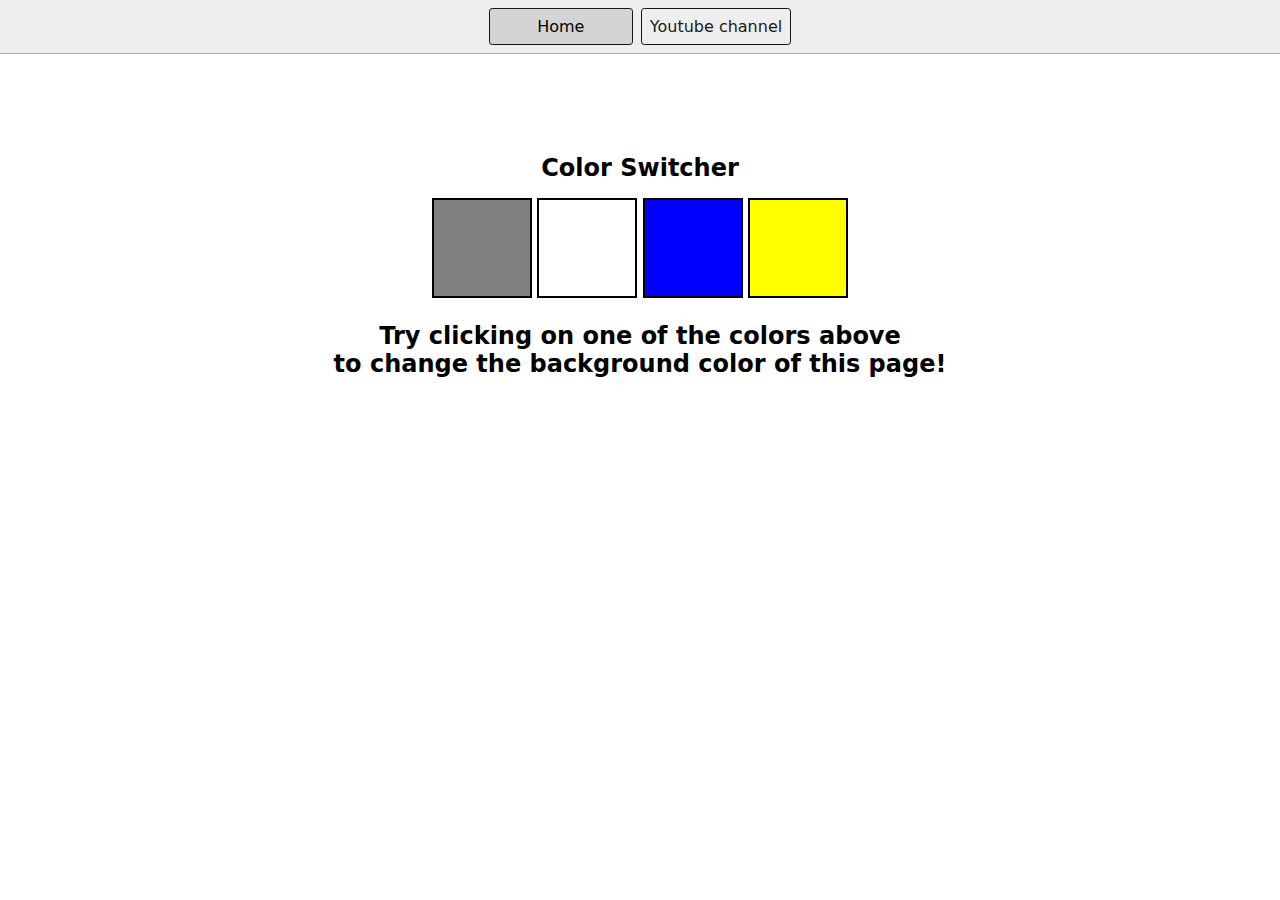
<file: js_projects/1-colorChanger/index.html>
<!DOCTYPE html>
<html lang="en">
  <head>
    <meta charset="UTF-8" />
    <meta name="viewport" content="width=device-width, initial-scale=1.0" />
    <meta http-equiv="X-UA-Compatible" content="ie=edge" />
    <link rel="stylesheet" href="style.css" />
    <link rel="stylesheet" href="../styles.css" />
    <title>JavaScript Background Color Switcher</title>
  </head>
  <body>
    <nav>
      <a href="/" aria-current="page">Home</a>
      <a target="_blank" href="https://www.youtube.com/@chaiaurcode"
        >Youtube channel</a
      >
    </nav>
    <div class="canvas">
      <!-- <a
        style="
          background-color: #fff;
          padding: 10px 30px;
          border-radius: 8px;
          color: #212121;
          text-decoration: none;
          border: 2px solid #212121;
        "
        href="../index.html"
        >Back to Home Page</a
      > -->
      <h1>Color Switcher</h1>
      <span class="button" id="grey"></span>
      <span class="button" id="white"></span>
      <span class="button" id="blue"></span>
      <span class="button" id="yellow"></span>
      <h2>
        Try clicking on one of the colors above
        <span>to change the background color of this page!</span>
      </h2>
    </div>
    <script src="script.js"></script>
  </body>
</html>
</file>
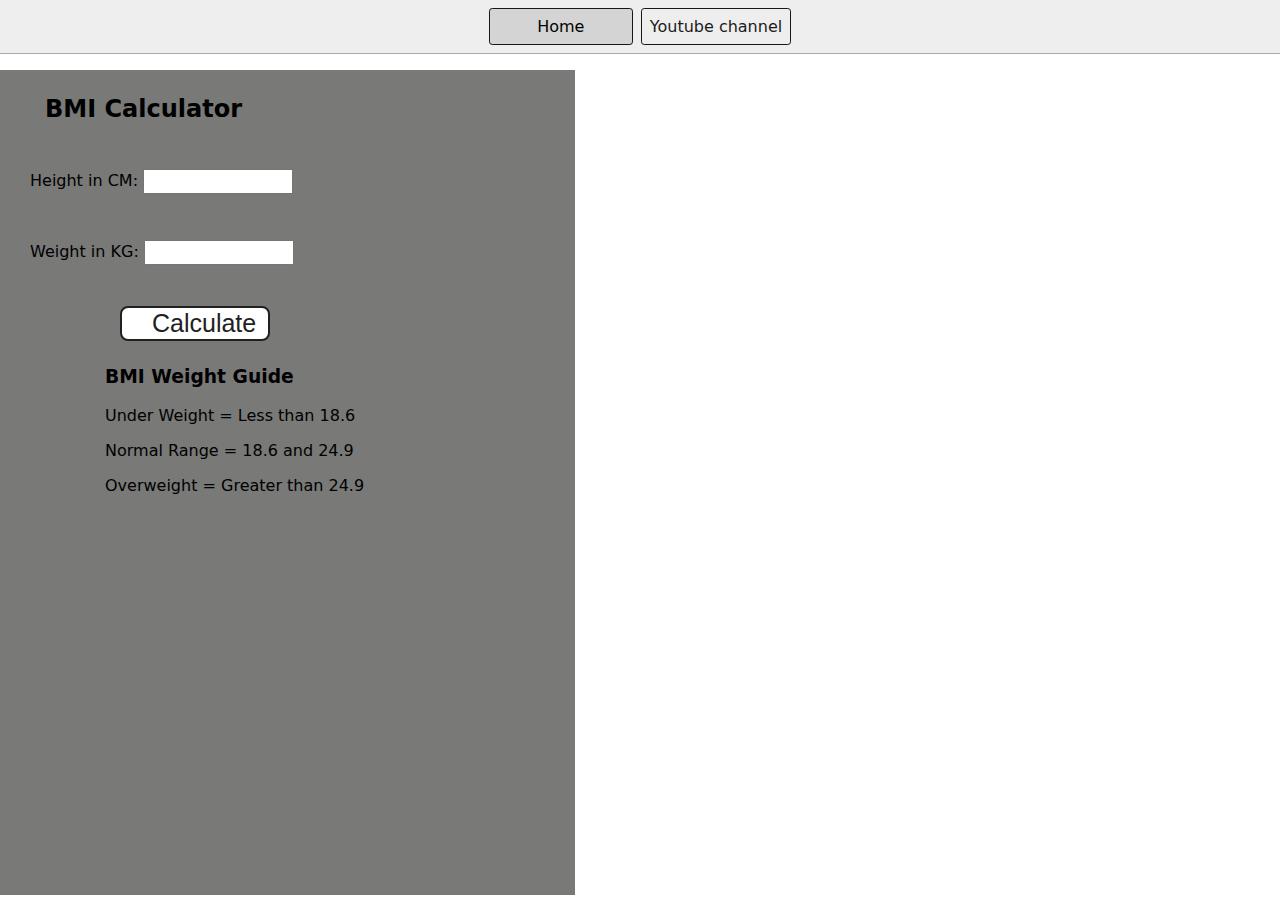
<file: js_projects/2-BMICalculator/index.html>
<!DOCTYPE html>
<html lang="en">
  <head>
    <meta charset="UTF-8" />
    <meta name="viewport" content="width=device-width, initial-scale=1.0" />
    <meta http-equiv="X-UA-Compatible" content="ie=edge" />
    <link rel="stylesheet" href="style.css" />
    <link rel="stylesheet" href="../styles.css" />
    <title>BMI Calculator</title>
  </head>
  <body>
    <nav>
      <a href="/" aria-current="page">Home</a>
      <a target="_blank" href="https://www.youtube.com/@chaiaurcode"
        >Youtube channel</a
      >
    </nav>
    <div class="container">
      <h1>BMI Calculator</h1>
      <form>
        <p><label>Height in CM: </label><input type="text" id="height" /></p>
        <p><label>Weight in KG: </label><input type="text" id="weight" /></p>
        <button>Calculate</button>
        <div id="results"></div>
        <div id="weight-guide">
          <h3>BMI Weight Guide</h3>
          <p>Under Weight = Less than 18.6</p>
          <p>Normal Range = 18.6 and 24.9</p>
          <p>Overweight = Greater than 24.9</p>
        </div>
      </form>
    </div>
  </body>
  <script src="script.js"></script>
</html>
</file>
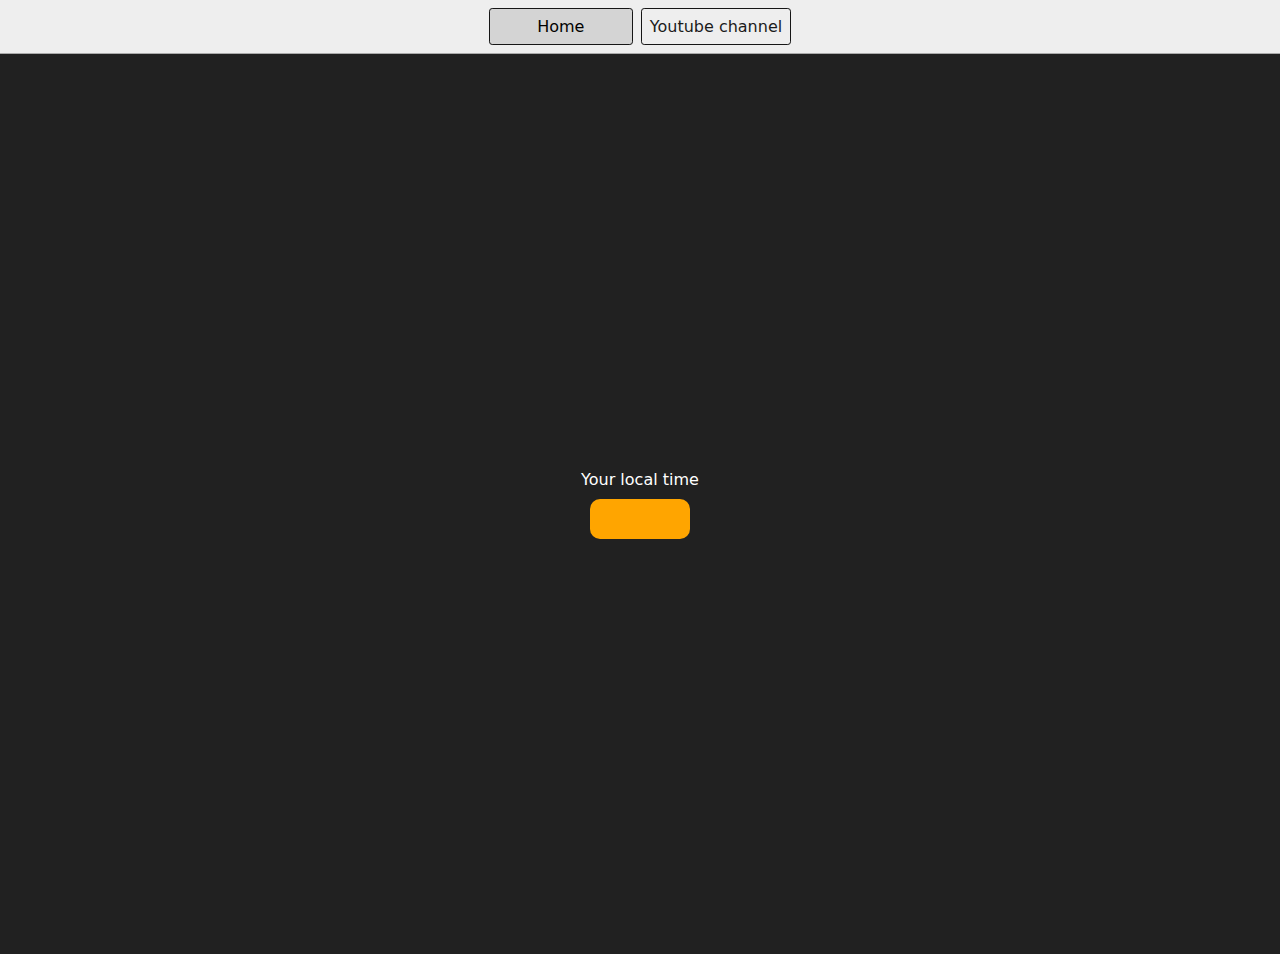
<file: js_projects/3-DigitalClock/index.html>
<!DOCTYPE html>
<html lang="en">
  <head>
    <meta charset="UTF-8" />
    <meta name="viewport" content="width=device-width, initial-scale=1.0" />
    <meta http-equiv="X-UA-Compatible" content="ie=edge" />
    <link rel="stylesheet" type="text/css" href="../styles.css" />
    <title>Your Local Time</title>
    <style>
      body {
        background-color: #212121;
        color: #fff;
      }
      .center {
        display: flex;
        height: 100vh;
        justify-content: center;
        align-items: center;
        flex-direction: column;
      }
      #clock {
        font-size: 40px;
        background-color: orange;
        padding: 20px 50px;
        margin-top: 10px;
        border-radius: 10px;
      }
    </style>
  </head>
  <body>
    <nav>
      <a href="/" aria-current="page">Home</a>
      <a target="_blank" href="https://www.youtube.com/@chaiaurcode"
        >Youtube channel</a
      >
    </nav>
    <div class="center">
      <div id="banner"><span>Your local time</span></div>
      <div id="clock"></div>
    </div>
    <script src="script.js"></script>
  </body>
</html>
</file>
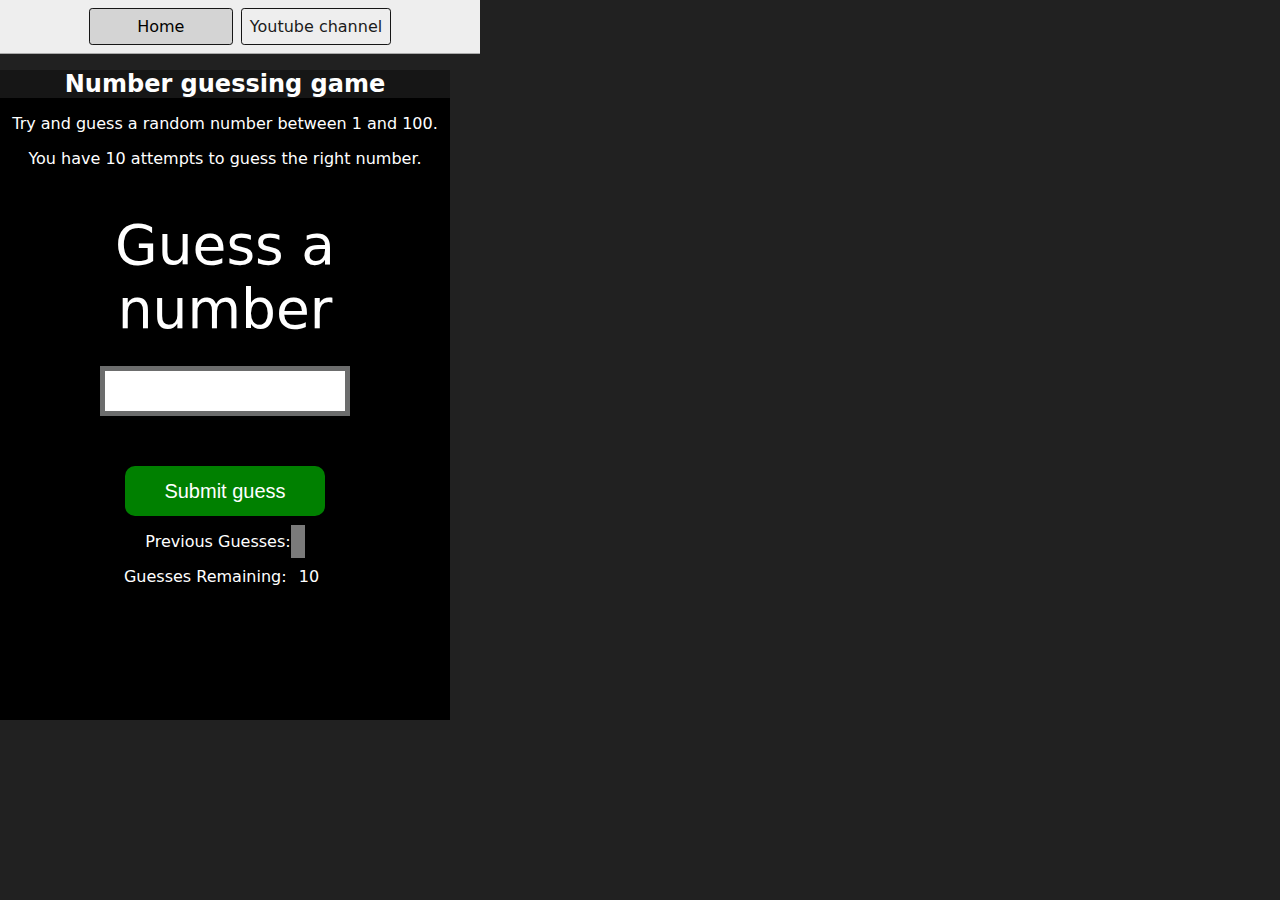
<file: js_projects/4-GuessTheNumber/index.html>
<!DOCTYPE html>
<html lang="en">
<head>
    <meta charset="UTF-8">
    <meta name="viewport" content="width=device-width, initial-scale=1.0">
    <meta http-equiv="X-UA-Compatible" content="ie=edge">
    <title>Number Guessing Game</title>
    <link rel="stylesheet" href="style.css">
    <link rel="stylesheet" href="../styles.css">
</head>
<body style="background-color:#212121; color:#fff;">
  <nav>
    <a href="/" aria-current="page">Home</a>
    <a target="_blank" href="https://www.youtube.com/@chaiaurcode"
      >Youtube channel</a
    >
  </nav>
    
    <div id="wrapper">
      <h1>Number guessing game</h1>
    <p>Try and guess a random number between 1 and 100.</p>
    <p>You have 10 attempts to guess the right number.</p>
    </br>
        <form class="form">
            <label2 for="guessField" id="guess">Guess a number</label>
            <input type="text" id="guessField" class="guessField">
            <input type="submit" id="subt" value="Submit guess" class="guessSubmit">
        </form>

        <div class="resultParas">
            <p >Previous Guesses: <span class="guesses"></span></p>
            <p >Guesses Remaining: <span class="lastResult">10</span></p>
            <p class="lowOrHi"></p>
        </div>
    </div>
    <script src="script.js"></script>
</body>
</html>
</file>
<file: js_projects/1-colorChanger/style.css>
html {
  margin: 0;
}

span {
  display: block;
}
.canvas {
  margin: 100px auto 100px;
  width: 80%;
  text-align: center;
}

.button {
  width: 100px;
  height: 100px;
  border: solid black 2px;
  display: inline-block;
}

#grey {
  background: grey;
}

#white {
  background: white;
}
#blue {
  background: blue;
}
#yellow {
  background: yellow;
}
</file>
<file: js_projects/styles.css>
* {
  box-sizing: border-box;
}

body {
  margin: 0;
  font-family: system-ui, sans-serif;
  color: black;
  background-color: white;
}

nav {
  display: flex;
  flex-wrap: wrap;
  align-items: center;
  justify-content: center;
  padding: 0.5rem;
  gap: 0.5rem;
  border-bottom: solid 1px #aaa;
  background-color: #eee;
}

nav a {
  display: inline-block;
  min-width: 9rem;
  padding: 0.5rem;
  border-radius: 0.2rem;
  border: solid 1px rgb(22, 22, 22);
  text-align: center;
  text-decoration: none;
  color: #1b1b1b;
}

nav a[aria-current='page'] {
  color: #000;
  background-color: #d4d4d4;
}

main {
  padding: 1rem;
}

h1 {
  font-weight: bold;
  font-size: 1.5rem;
}

.projects {
  display: flex;
  flex-direction: column;
}

.project-link {
  background-color: #fff;
  padding: 10px 30px;
  border-radius: 8px;
  color: #212121;
  text-decoration: none;
  border: 2px solid #212121;
  margin-top: 5px;
}
</file>
<file: js_projects/2-BMICalculator/style.css>
.container {
  width: 575px;
  height: 825px;

  background-color: #797978;
  padding-left: 30px;
}
#height,
#weight {
  width: 150px;
  height: 25px;
  margin-top: 30px;
}

#weight-guide {
  margin-left: 75px;
  margin-top: 25px;
}

#results {
  font-size: 35px;
  margin-left: 90px;
  margin-top: 20px;
  color: rgb(241, 241, 241);
}

button {
  width: 150px;
  height: 35px;
  margin-left: 90px;
  margin-top: 25px;
  background-color: #fff;
  padding: 1px 30px;
  border-radius: 8px;
  color: #212121;
  text-decoration: none;
  border: 2px solid #212121;

  font-size: 25px;
}

h1 {
  padding-left: 15px;
  padding-top: 25px;
  
}
</file>
<file: js_projects/4-GuessTheNumber/style.css>
html {
  font-family: sans-serif;
}

body {
  width: 300px;
  max-width: 750px;
  min-width: 480px;
  margin: 0 auto;
  background-color: #212121;
  text-align: center;
}

.lastResult {
  color: white;
  padding: 7px;
}

.guesses {
  color: white;
  padding: 7px;
}

button {
  background-color: green;
  color: #fff;
  width: 250px;
  height: 50px;
  border-radius: 25px;
  font-size: 30px;
  border-style: none;
  margin-top: 30px;
  /* margin-left: 50px; */
}

#subt {
  background-color: green;
  color: #ffffff;
  width: 200px;
  height: 50px;
  border-radius: 10px;
  font-size: 20px;
  border-style: none;
  margin-top: 50px;
  /* margin-left: 75px; */
}

#guessField {
  color: #000;
  width: 250px;
  height: 50px;
  font-size: 30px;
  border-style: none;
  margin-top: 25px;

  /* margin-left: 50px; */
  border: 5px solid #6c6d6d;
  
}

#guess {
  font-size: 55px;
  /* margin-left: 90px; */
  margin-top: 120px;
  color: #fff;
}

.guesses {
  background-color: #7a7a7a;
}

#wrapper {
  box-sizing: border-box;
  text-align: center;
  width: 450px;
  height: 650px;
  background-color: black;
  color: #fff;
  font-size: 25px;
  
}

h1 {
  background-color: #161616;

  color: #fff;
  text-align: center;
}

p {
  font-size: 16px;
  text-align: center;
}

/* .button{
  background-color: green;
  color: #ffffff;
  width: 200px;
  height: 50px;
  border-radius: 10px;
  font-size: 20px;
  border-style: none;
  margin-top: 50px;
} */
</file>
